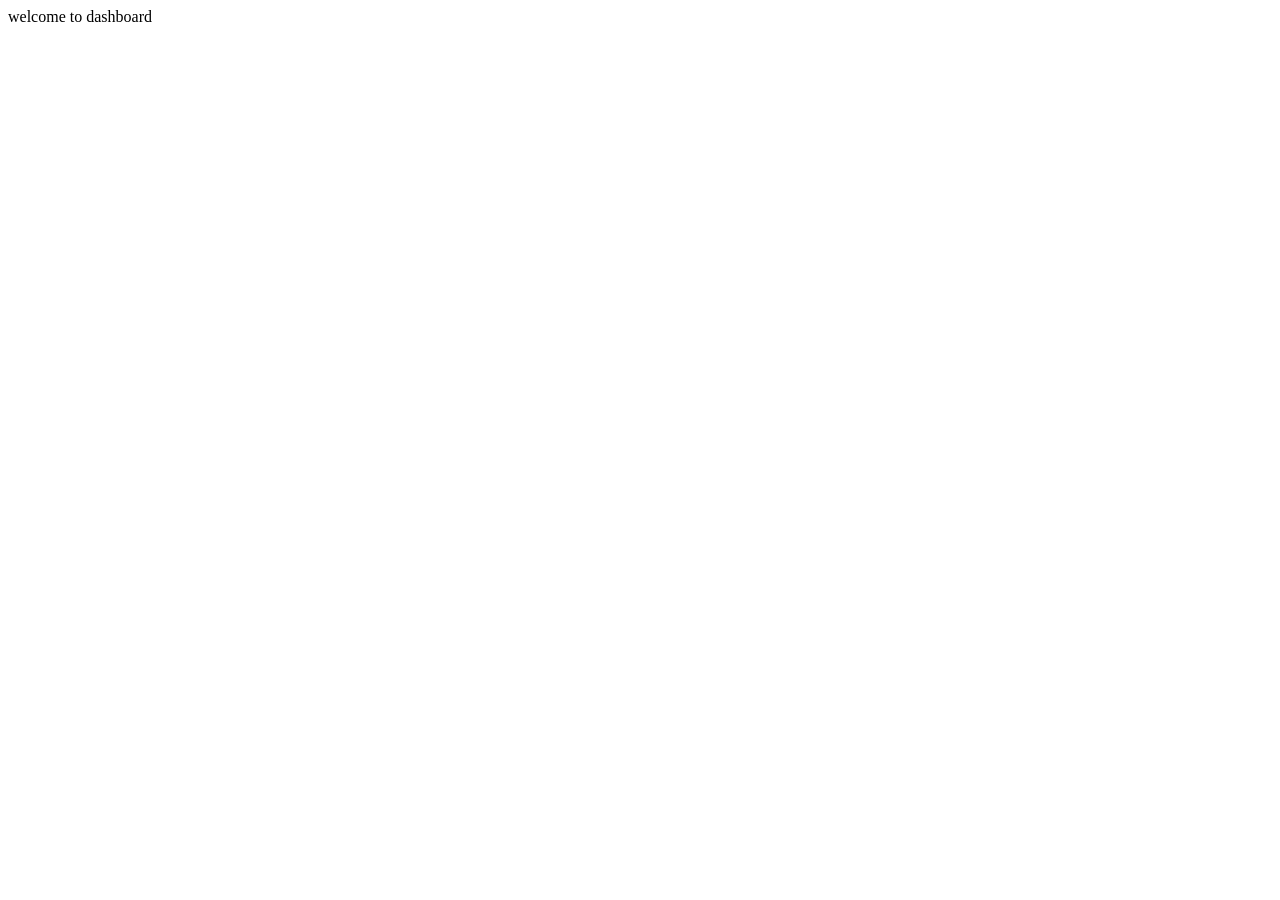
<file: src/main/resources/templates/Dashboard.html>
<!doctype html>
<html lang="en">
<head>
    <meta charset="UTF-8">
    <meta name="viewport" content="width=device-width, initial-scale=1">
    <title>Document</title>
</head>
<body>
welcome to dashboard
</body>
</html>
</file>
